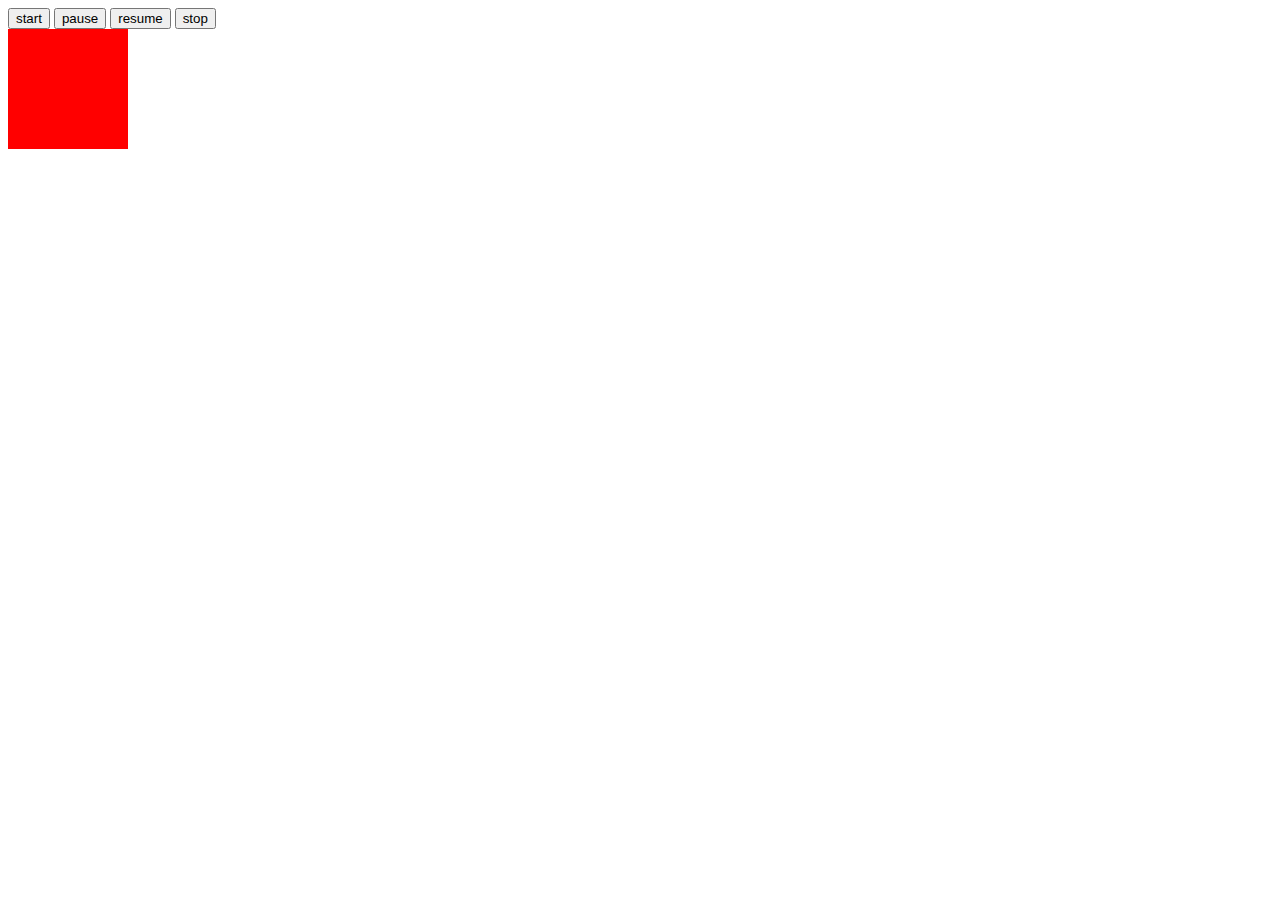
<file: animation/index.html>
<!DOCTYPE html>
<html>

<head>

    <meta charset="utf-8" />
    <title></title>
    <style>
        @keyframes sectionanimation {
            0% {
                top: 10px;
                left: 10px;
                background-color: red;
            }
            25% {
                top: 10px;
                left: 200px;
                background-color: yellow;
            }
            50% {
                left: 200px;
                top: 200px;
                background-color: pink;
            }
            75% {
                left: 10px;
                top: 200px;
                background-color: green;
            }
        }
        
        body {
            position: relative;
        }
        
        section {
            background-color: red;
            width: 120px;
            height: 120px;
            animation: sectionanimation;
            animation-duration: 2s;
            animation-iteration-count: infinite;
            position: absolute;
        }
        /* section:hover {
            animation-play-state: paused;
        }*/
    </style>
</head>

<body>
    <button onclick="myPlayFunction()"> start</button>
    <button onclick="myPauseFunction()">pause</button>
    <button onclick="myresumeFunction()">resume</button>
    <button onclick="stop() ">stop</button>



    <section id="myDIV"></section>
    <script src="lab2.js"></script>
</body>

</html>
</file>
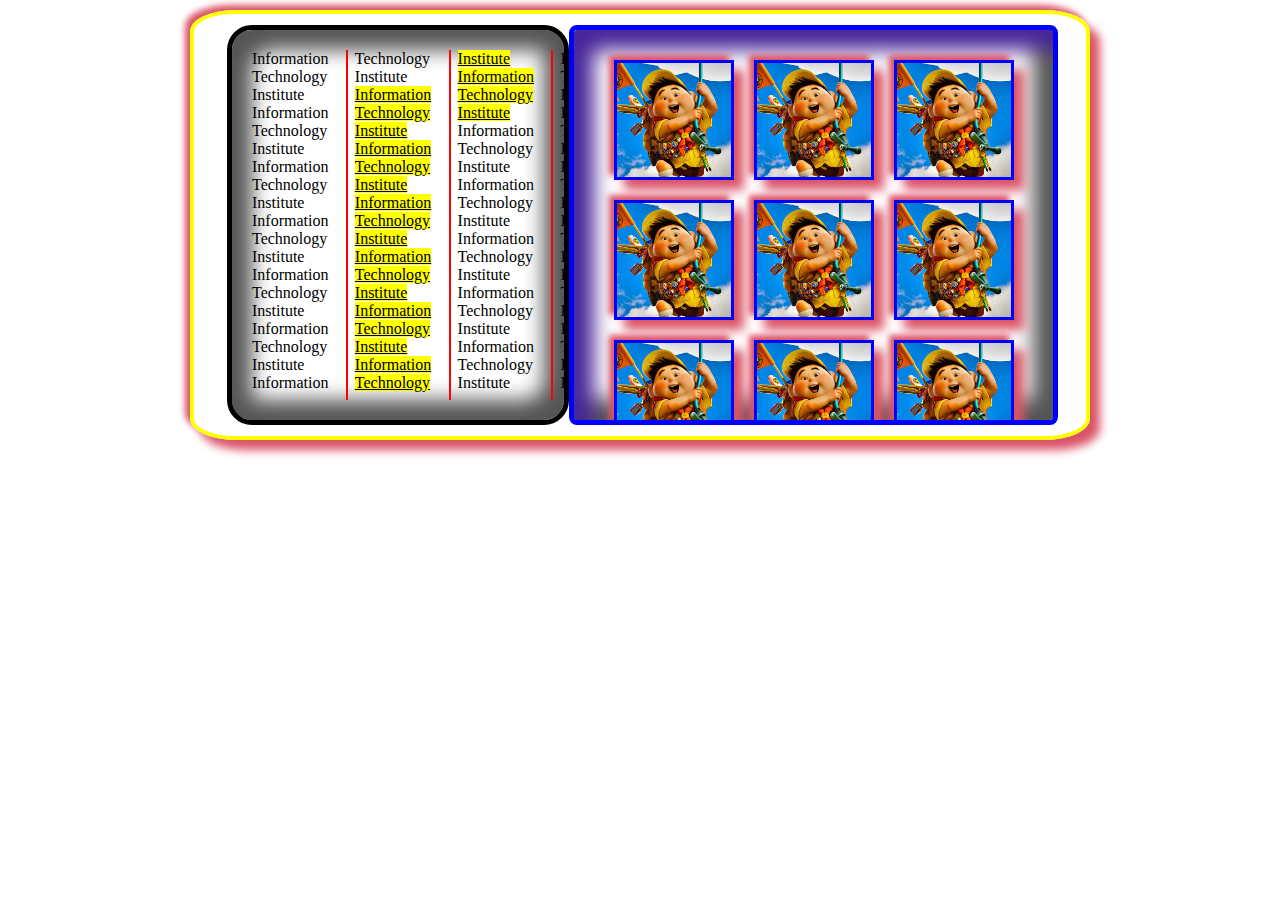
<file: animation1/index.html>
<html>

<head>
    <title> my website</title>
    <link rel="stylesheet" href="task.css">
    <link rel="stylesheet" href="media.css" media="(orientation:portrait)">
</head>

<body>
    <div class="mainwrapper">
        <section class="words">
            Information Technology Institute Information Technology Institute Information Technology Institute Information Technology Institute Information Technology Institute Information Technology Institute Information Technology Institute <mark>Information Technology
            Institute
            Information Technology Institute
            Information Technology Institute Information Technology Institute Information Technology Institute Information Technology Institute Information Technology Institute </mark id="mark">Information Technology Institute Information Technology Institute Information
            Technology Institute Information Technology Institute Information Technology Institute Information Technology Institute Information Technology Institute Information Technology Institute Information Technology Institute Information Technology
            Institute Information Technology Institute Information Technology Institute Information Technology Institute Information Technology Institute Information Technology Institute Information Technology Institute Information Technology Institute
            Information Technology Institute Information Technology Institute Information Technology Institute Information Technology Institute Information Technology Institute Information Technology Institute Information Technology Institute Information
            Technology Institute Information Technology Institute Information Technology Institute Information Technology Institute Information Technology Institute Information Technology Institute Information Technology Institute Information Technology
            Institute Information Technology Institute Information Technology Institute Information Technology Institute Information Technology Institute Information Technology Institute Information Technology Institute Information Technology Institute
            Information Technology Institute Information Technology Institute Information Technology Institute Information Technology Institute Information Technology Institute Information Technology Institute Information Technology Institute Information
            Technology Institute Information Technology Institute Information Technology Institute Information Technology Institute Information Technology Institute Information Technology Institute Information Technology Institute Information Technology
            Institute Information Technology Institute Information Technology Institute Information Technology Institute Information Technology Institute Information Technology Institute Information Technology Institute Information Technology Institute
            Information Technology Institute Information Technology Institute
        </section>
        <section class="imges">
            <img src="img/1.jpg" width="120px">
            <img src="img/1.jpg" width="120px">
            <img src="img/1.jpg" width="120px">
            <img src="img/1.jpg" width="120px">
            <img src="img/1.jpg" width="120px">
            <img src="img/1.jpg" width="120px">
            <img src="img/1.jpg" width="120px">
            <img src="img/1.jpg" width="120px">
            <img src="img/1.jpg" width="120px">
            <img src="img/1.jpg" width="120px">
            <img src="img/1.jpg" width="120px">
            <img src="img/1.jpg" width="120px">
            <img src="img/1.jpg" width="120px">
            <img src="img/1.jpg" width="120px">
            <img src="img/1.jpg" width="120px">
            <img src="img/1.jpg" width="120px">
            <img src="img/1.jpg" width="120px">
            <img src="img/1.jpg" width="120px">
            <img src="img/1.jpg" width="120px">
            <img src="img/1.jpg" width="120px">
            <img src="img/1.jpg" width="120px">
            <img src="img/1.jpg" width="120px">
            <img src="img/1.jpg" width="120px">
            <img src="img/1.jpg" width="120px">

        </section>

    </div>
</body>

















</html>
</file>
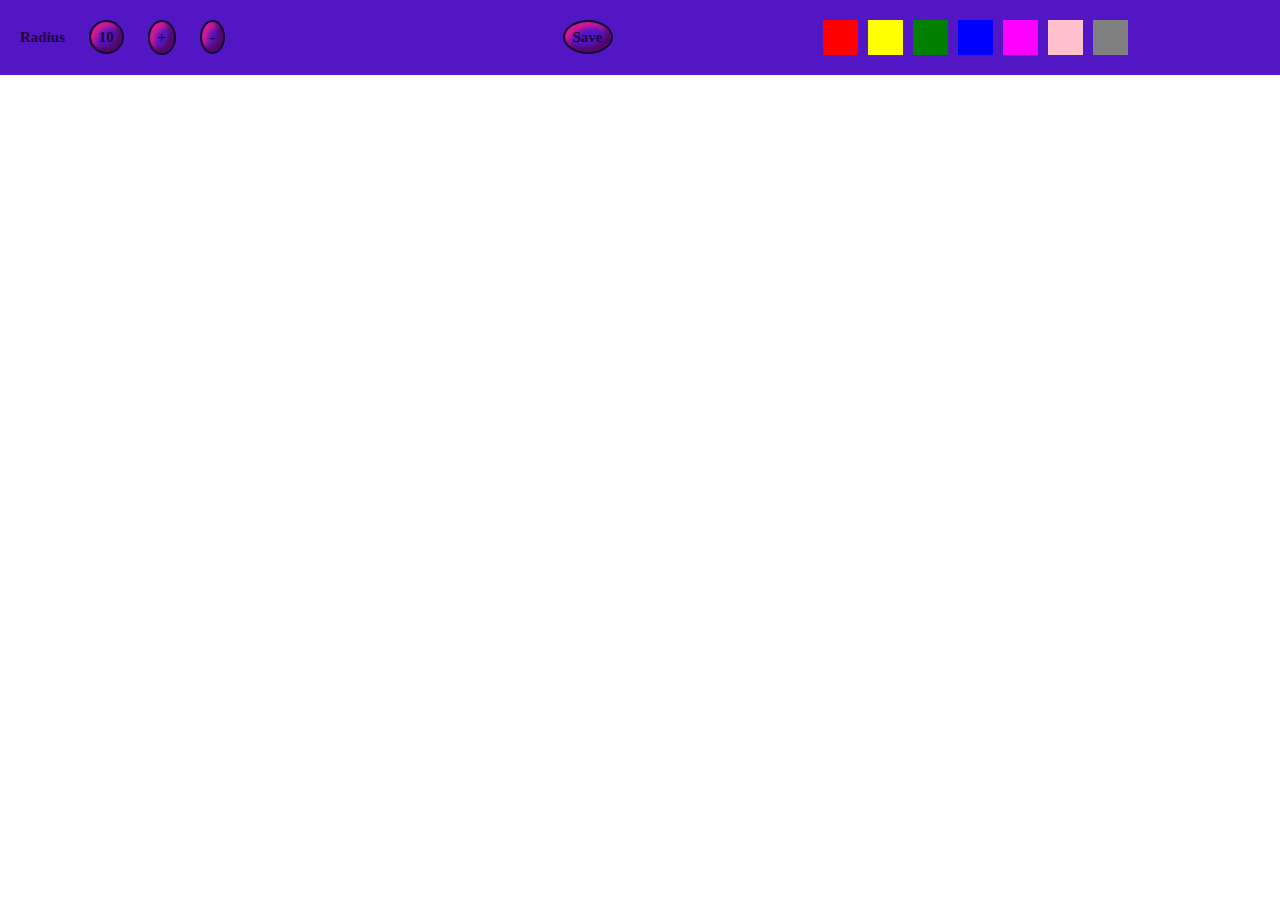
<file: canvas.html>
<!DOCTYPE html>
<html xmlns="http://www.w3.org/1999/xhtml">

<head>
    <title>canvas</title>
    <style>
        * {
            padding: 0;
            margin: 0;
            user-select: none;
        }
        
        #toolbar {
            position: fixed;
            top: 0;
            width: 100%;
            padding: 20px;
            background-color: #5316c4;
            color: rgb(34, 4, 54);
            display: flex;
            font: bold 15px tahoma;
            align-items: center;
        }
        
        #radiusbar {
            width: 300px;
        }
        
        .incredecre,
        #radiusvalue,
        #savebtn {
            border: 2px solid rgb(21, 4, 51);
            margin-left: 20px;
            padding: 7px 8px;
            border-radius: 50%;
            box-shadow: rgb(85, 7, 100) -5px -5px 5px inset, rgb(216, 25, 143) 5px 5px 5px inset;
        }
        
        .incredecre:hover,
        #savebtn:hover {
            cursor: pointer;
            box-shadow: rgb(85, 7, 100) 5px 5px 5px inset, rgb(216, 25, 143) -5px -5px 5px inset;
        }
        
        #savebar {
            width: 300px;
        }
        
        #savebtn {
            margin-left: 250px;
        }
        
        #colorsbar {
            width: 500px;
            margin-left: 200px;
            display: flex;
        }
        
        .colors {
            width: 35px;
            height: 35px;
            border-radius: 0%;
            margin-left: 10px;
        }
        
        .active {
            border: 2px solid rgb(21, 4, 51);
        }
    </style>
    <script>
        window.addEventListener('load', function() {
            /*1- canvas => resize , 2- get context*/
            mycanvas = document.getElementById('mycanvas');
            mycanvas.width = window.innerWidth;
            mycanvas.height = window.innerHeight;
            // get context
            mycontext = mycanvas.getContext("2d");
            isdrawable = false;
            // register events with canvas
            mycanvas.addEventListener('mousemove', drawcircle);
            mycanvas.addEventListener('mousedown', enabledrawing);
            mycanvas.addEventListener('mouseup', disabledrawing);

            radius = 10;
            /* radius bar */
            radiusvalue = document.getElementById('radiusvalue');
            incre = document.getElementById('incre');
            decre = document.getElementById('decre');
            incre.addEventListener('click', increaseradius);
            decre.addEventListener('click', decreaseradius);

            /***** save button *******/
            saveBtn = document.getElementById("savebtn");

            saveBtn.addEventListener('click', saveCanvas);

            function saveCanvas() {
                var link = document.getElementById('link');
                link.setAttribute('download', 'canvas.png');
                link.setAttribute('href', mycanvas.toDataURL());
                link.click();
            }

            /* create colors using script*/
            var allcolors = ['red', 'yellow', 'green', 'blue', 'magenta', 'pink', 'gray'];
            colorsbar = document.getElementById('colorsbar');
            for (var i = 0; i < allcolors.length; i++) {
                var createddiv = document.createElement('div');
                createddiv.style.backgroundColor = allcolors[i];
                createddiv.classList.add('colors');
                createddiv.addEventListener('click', changecolor);
                if (localStorage.getItem('newcolor') == allcolors[i]) {
                    createddiv.classList.add('active');
                    mycontext.fillStyle = allcolors[i];
                }
                colorsbar.appendChild(createddiv);
            }




        }); //end of load event

        function changecolor(data) {
            var oldselectedcolor = document.getElementsByClassName('active')[0];
            if (oldselectedcolor != null)
                oldselectedcolor.classList.remove('active');

            data.target.classList.add('active');
            var newselectedcolor = data.target.style.backgroundColor;
            mycontext.fillStyle = newselectedcolor;
            localStorage.setItem('newcolor', data.target.style.backgroundColor);
        }

        function increaseradius() {
            radius++;
            checkradius(radius);

        }

        function decreaseradius() {
            radius--;
            checkradius(radius);
        }

        function checkradius(newradius) {
            if (newradius > 30) {
                newradius = 30;
            } else if (newradius < 10) {
                newradius = 10;
            }
            radius = newradius;
            radiusvalue.innerText = radius;
        }

        function enabledrawing() {
            isdrawable = true;
        }

        function disabledrawing() {
            isdrawable = false;
        }

        function drawcircle(data) {
            if (isdrawable) {
                mycontext.beginPath();
                mycontext.arc(data.clientX, data.clientY, radius, 0, Math.PI * 2);
                mycontext.fill();
                mycontext.closePath();
            }
        }
    </script>
</head>

<body>
    <canvas id="mycanvas" style="display:block;">
        Please , Update Your Browser To Start Drawing !
    </canvas>
    <div id="toolbar">
        <div id="radiusbar">
            <label>Radius</label>
            <span id="radiusvalue">10</span>
            <span id="incre" class="incredecre" style="display: inline-block;">+</span>
            <span id="decre" class="incredecre">-</span>
        </div>
        <div id="savebar">
            <span id="savebtn">Save</span>
        </div>
        <div id="colorsbar">

        </div>

    </div>

    <a id="link"></a>
</body>

</html>
</file>
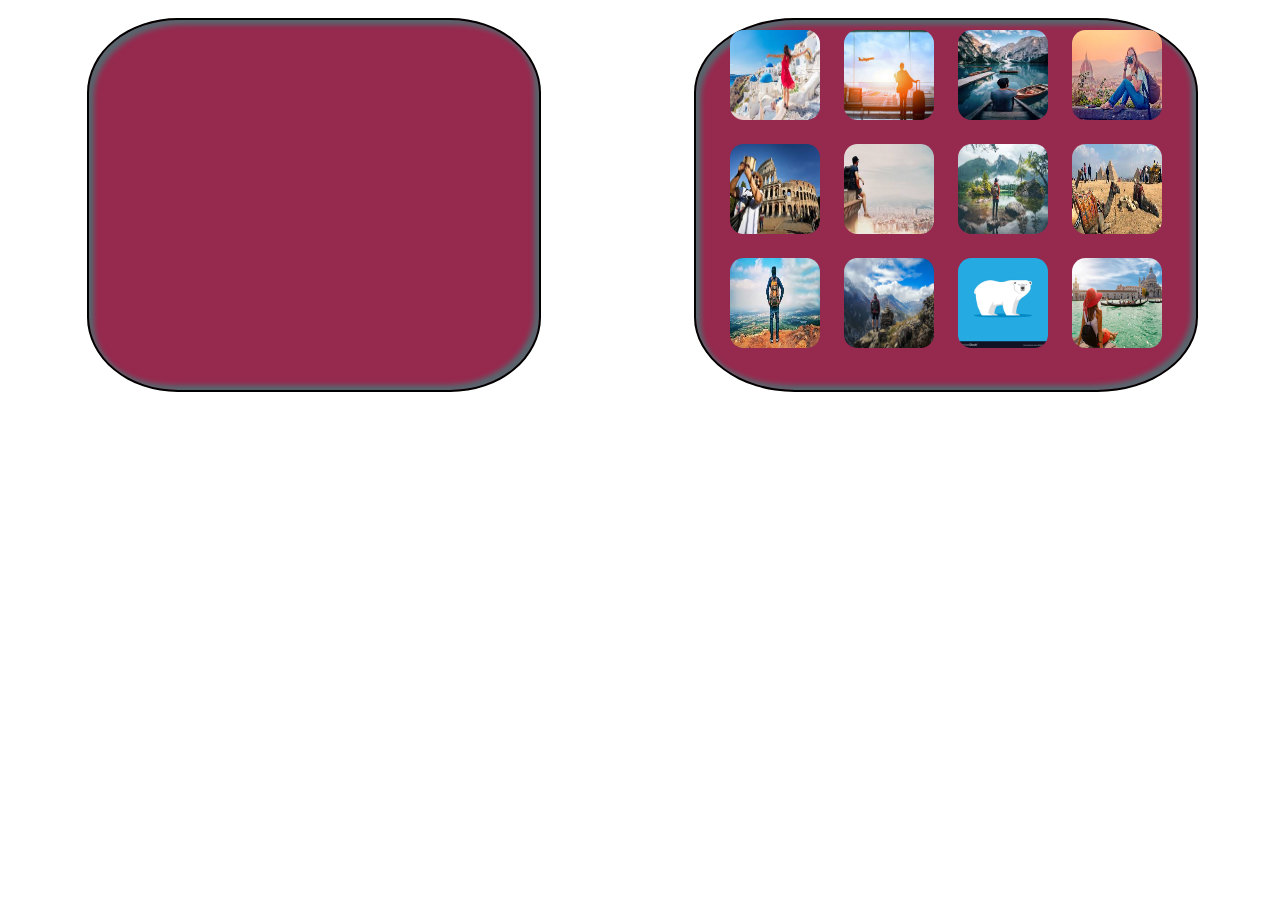
<file: drag&drop.html>
<!DOCTYPE html>
<html xmlns="http://www.w3.org/1999/xhtml">

<head>
    <title>drag and drop</title>
    <style>
        img {
            width: 90px;
            height: 90px;
            margin: 10px;
            border-radius: 15%;
        }
        
        div {
            display: flex;
            justify-content: space-around;
            align-items: center;
            flex-wrap: wrap;
        }
        
        section {
            height: 370px;
            border: 2px solid black;
            text-align: center;
        }
        
        #right {
            border-radius: 20%;
            margin: 6px;
            width: 500px;
            background-color: rgb(150, 42, 78);
            box-shadow: rgb(88, 102, 110) -5px -5px 5px inset, rgb(88, 102, 110)5px 5px 5px inset;
        }
        
        #left {
            border-radius: 20%;
            margin: 10px;
            width: 450px;
            background-color: rgb(150, 42, 78);
            box-shadow: rgb(88, 102, 110) -5px -5px 5px inset, rgb(88, 102, 110) 5px 5px 5px inset;
        }
    </style>
    <script>
        window.addEventListener('load', function() {

            // images => register events
            var allimages = document.images;
            for (var i = 0; i < allimages.length; i++) {
                allimages[i].addEventListener('dragstart', startdrag);
                allimages[i].addEventListener('dragend', enddrag);
            }
            // left => register events
            left = document.getElementById('left');
            left.addEventListener('dragover', overdrag);
            left.addEventListener('dragenter', enterdrag);
            left.addEventListener('drop', dropped);
            // right=>register events
            right = document.getElementById('right');
            right.addEventListener('dragleave', leavedrag);

        });

        function startdrag(x) {

            x.dataTransfer.setData('myimg', x.target.outerHTML);

        }

        function enddrag(x) {
            x.target.style.display = 'none';
            x.preventDefault();
        }

        function dropped(x) {
            x.preventDefault();
            left.innerHTML += x.dataTransfer.getData('myimg');
        }

        function overdrag(x) {
            x.preventDefault();
        }

        function leavedrag(x) {
            x.preventDefault();
        }

        function enterdrag(x) {
            left.style.backgroundColor = 'gray';
            x.preventDefault();
        }
    </script>
</head>

<body>

    <div class="parent">
        <section id="left"></section>
        <section id="right">
            <img src="images/download (2).jpg">
            <img src="images/download (3).jpg">
            <img src="images/images (1).jpg">
            <img src="images/images (2).jpg">
            <img src="images/images (3).jpg">
            <img src="images/images (4).jpg">
            <img src="images/images (5).jpg">
            <img src="images/images (6).jpg">
            <img src="images/images.jpg">
            <img src="images/photo-1526772662000-3f88f10405ff.jpg">
            <img src="images/81d4cafb73c8ab4d8bf6986c8a4accec.jpg">
            <img src="images/how-to-get-your-trips-sponsored.jpg">







        </section>
    </div>
</body>

</html>
</file>
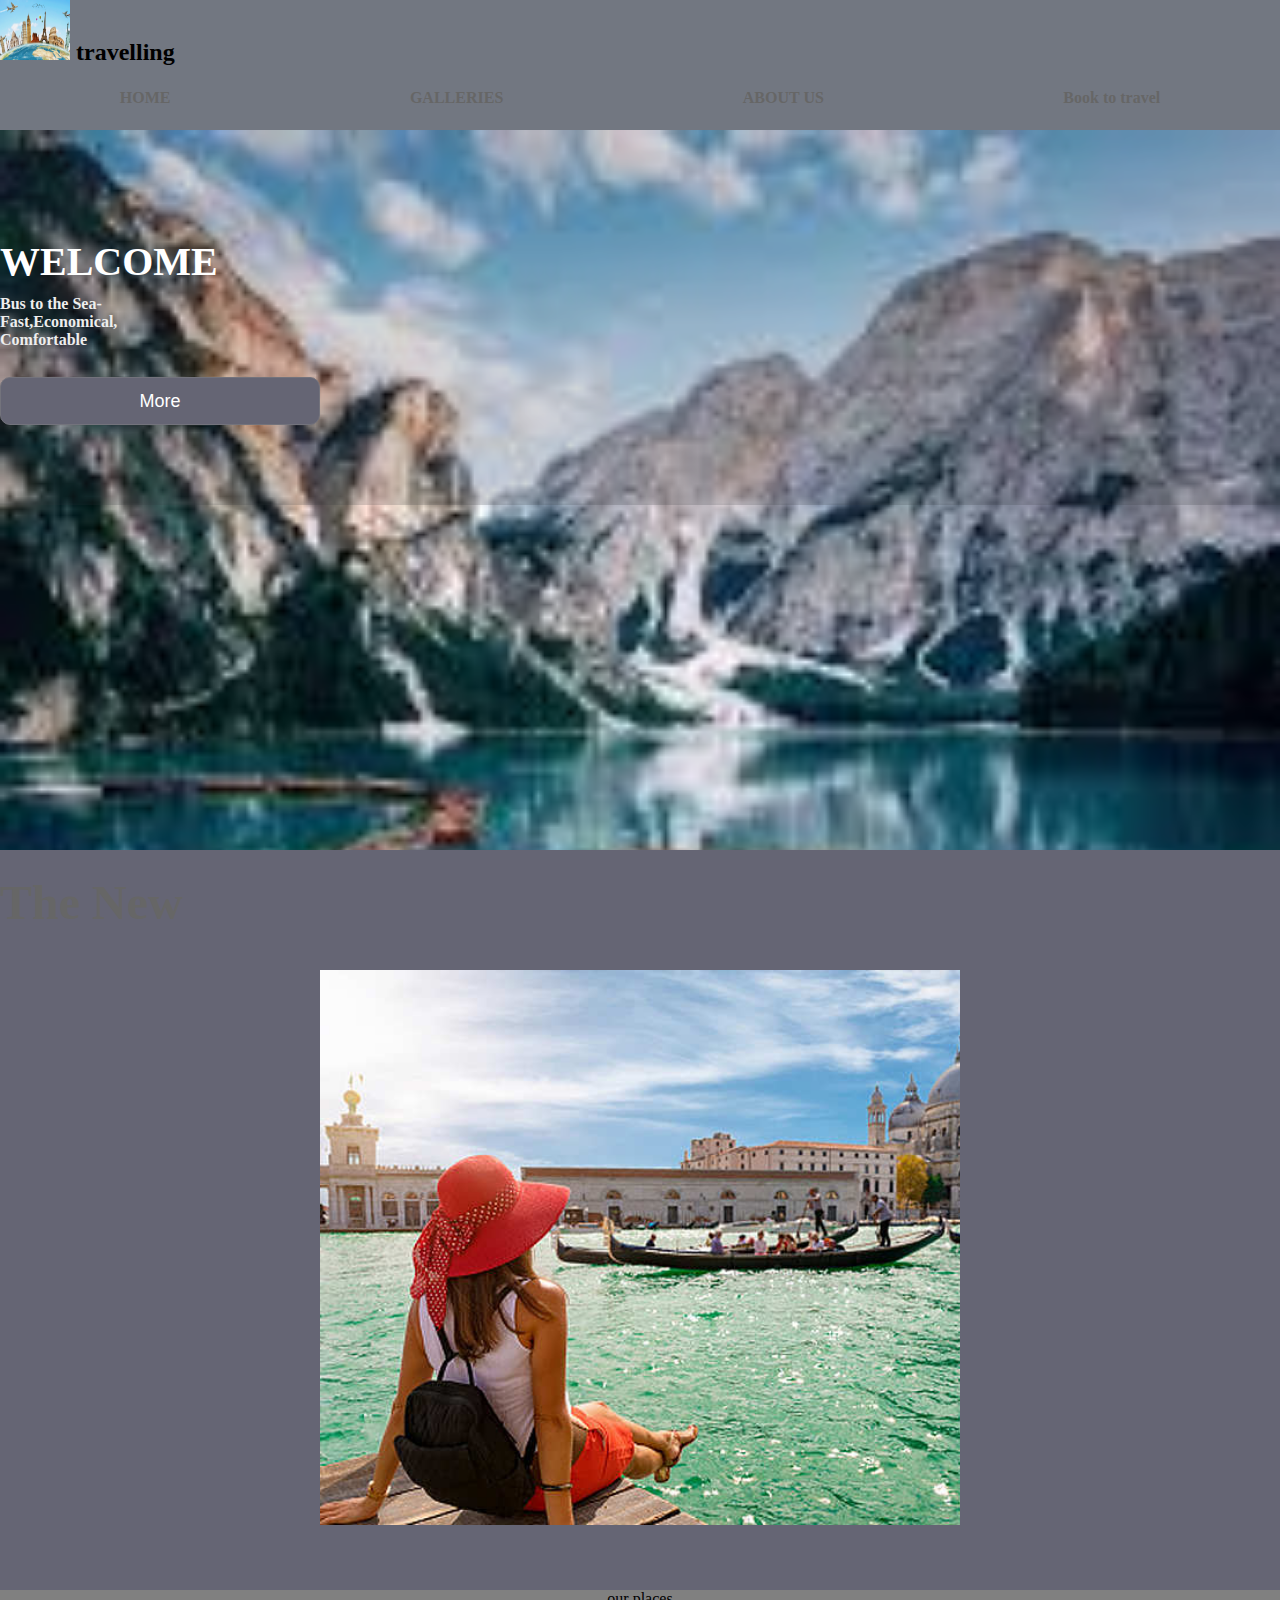
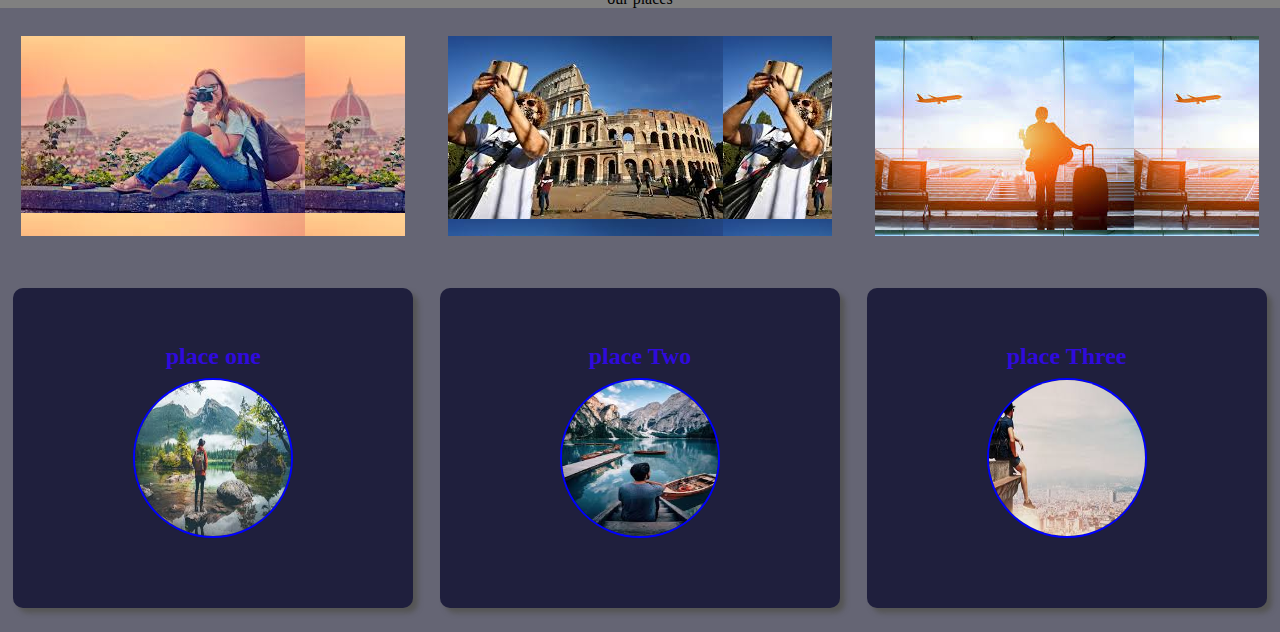
<file: flex.html>
<html lang="en">

<head>
    <meta charset="utf-8">
    <meta name="viewport" content="width=device-width, intial-scale=1">
    <title>My website</title>
    <link rel="stylesheet" href="flex.css">

</head>

<body>

    <div class="nav">
        <div class="container">
            <h2 class="imglogo">
                <img src="images/travel-022.jpg" width="70px" height="60px"> travelling
            </h2>
            <ul>
                <li><a href="#">HOME</a></li>
                <li><a href="#">GALLERIES</a></li>

                <li><a href="#">ABOUT US</a></li>
                <li><a href="#">Book to travel</a></li>
            </ul>
        </div>
    </div>
    <div id="header" class="header">
        <div class="overlay">
            <div class="container">

                <h1>WELCOME</h1>
                <p><b>Bus to the Sea- </b><br><b>Fast,Economical,</b> <br>
                    <b>Comfortable</b></p>
                <button>More</button>

            </div>
        </div>

    </div>


    <div class="products">
        <div class="container">
            <h2 class="text-center upper">The New</h2>
            <div class="pro-padding">
                <div class="product-one"></div>
                <div class="product-two"></div>

            </div>
        </div>
    </div>
    <div>
        <p style="text-align: center; background-color:grey; ">our places</p>
        <div class="features">

            <div class="container">


                <div class="features-one">

                </div>
                <div class="features-two">

                </div>
                <div class="features-three">

                </div>
            </div>
        </div>
        <div class="models">
            <div class="model-one">
                <h2> place one</h2>
                <img src="images/images (5).jpg">


            </div>
            <div class="model-one">
                <h2>place Two</h2>
                <img src="images/images (1).jpg">


            </div>
            <div class="model-one">
                <h2>place Three</h2>

                <img src="images/images (4).jpg">


            </div>
        </div>

    </div>
</body>

</html>
</file>
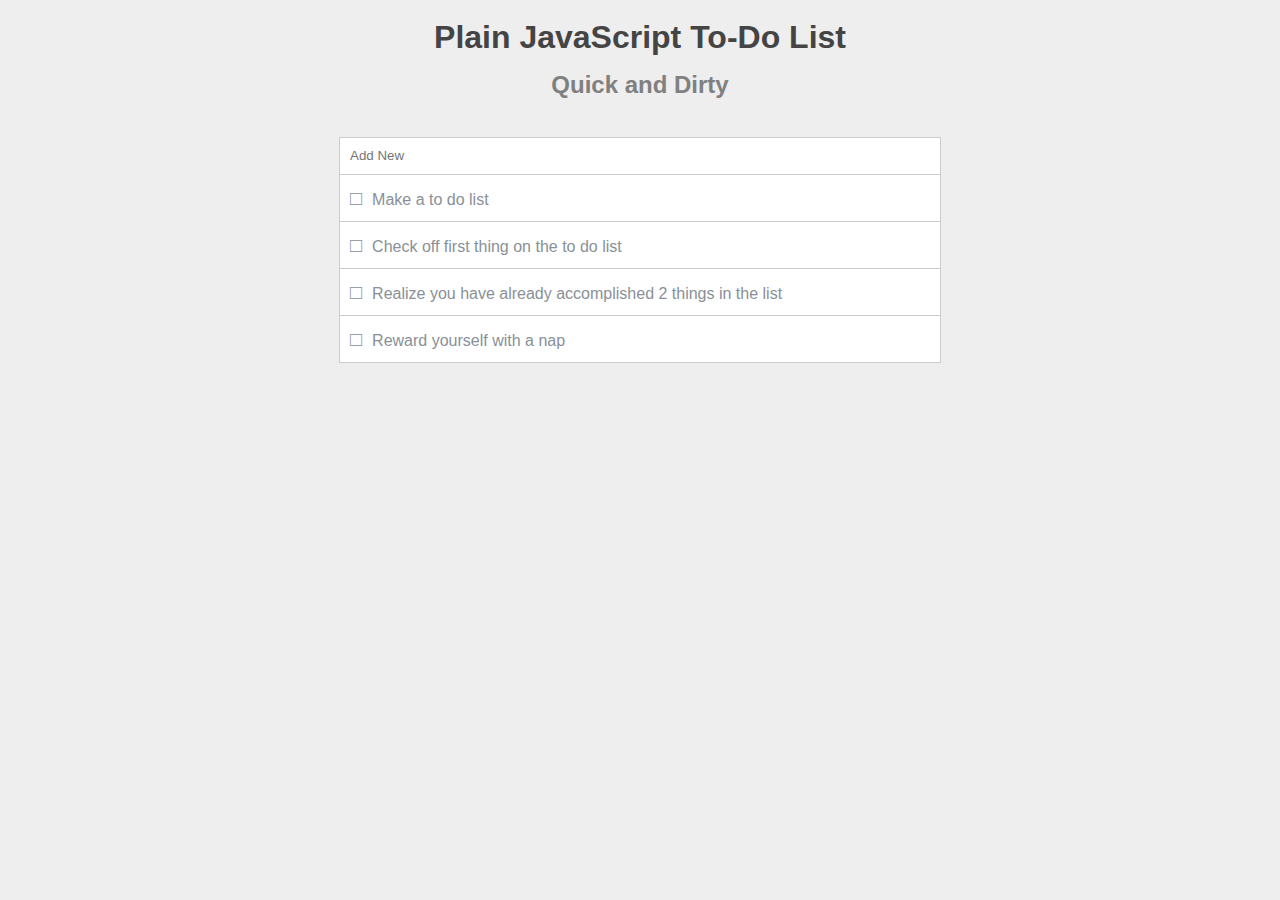
<file: todo task/code.html>
<!DOCTYPE html>
<html lang="en">
<head>
    <meta charset="UTF-8">
    <meta http-equiv="X-UA-Compatible" content="IE=edge">
    <meta name="viewport" content="width=device-width, initial-scale=1.0">
    <title>Document</title>
    <style>
        
body {
  background: #eee;
  color: #444;
  font-family: 'Helvetica', arial, sans-serif;
}

.container {
  background: #fff;
  max-width: 600px;
  width: 100%;
  display: table;
  margin: 0 auto;
  margin-top: 40px;
  border: 1px solid #cfcbcc;
}

input {
  border: none;
  display: block;
  width: 98.4%;
  line-height: 1.5;
  padding: 8px 0 8px 10px;
  border-bottom: 1px solid #cfcbcc;
  outline:0;
}

h1,h2 {
  text-align: center;
  margin-bottom: 0px;
  line-height: 1;
}
h2 {
  color: gray;
}

ul {
  list-style: none;
  margin: 0;
  padding: 0;
}
  li {
    color: #899098;
    font-weight: 400;
    border-bottom: 1px solid #cfcbcc;
    line-height: 1.5;
    padding: 8px 0;
  }
  li:before {
      content: "\25A1";
      padding: 10px 10px;
      font-size: 20px;
    }
    li:hover {
      text-decoration: line-through;
      cursor: pointer;
    }
    li:last-child {
      border-bottom: none;
    }

.checked {
  color:green;
}
  .checked:before {
      content: "\2713";
      padding: 10px 10px;
      font-size: 20px;
    }
    .checked:hover {
      text-decoration: none;
    }
    .checked:after {
        content: "(remove)";
        color: tomato;
        text-align: right;
      }

    </style>

</head>
<body>
    <h1>Plain JavaScript To-Do List</h1>
<h2>Quick and Dirty</h2>

<div class="container">
  
  <form  action="#">
    <input type="text" name="item" id="item" placeholder="Add New" />
</form>  
<ul id="list"></ul>

</div>
<script src="code.js"></script>
</body>
</html>
</file>
<file: animation1/task.css>
* {
    padding: 0;
    margin: 0;
    box-sizing: border-box;
}

.mainwrapper {
    display: flex;
    transition: 7s;
    padding: 28px;
    width: 900px;
    height: 430px;
    border: 4px solid yellow;
    margin: 10px auto;
    justify-content: space-between;
    border-radius: 5%;
    align-items: center;
    box-shadow: rgb(219, 83, 103) 10px 10px 10px, rgb(219, 83, 103) -5px -5px 6px;
}

.mainwrapper:hover {
    transform: skew(20deg);
}

.mainwrapper:active {
    transform: scale(.5);
}

.words {
    padding: 20px;
    float: left;
    width: 350px;
    height: 400px;
    border: 5px solid black;
    border-radius: 25px;
    margin: 10px auto;
    overflow-x: scroll;
    margin-left: 5px;
    margin-bottom: 10px;
    column-count: 3;
    column-rule: 2px solid red;
    box-shadow: 20px 20px 20px #555 inset, -20px -20px 20px #555 inset;
}

.imges {
    display: flex;
    flex-wrap: wrap;
    justify-content: center;
    align-items: center;
    padding: 20px;
    border: 5px solid blue;
    border-radius: 25px;
    width: 500px;
    height: 400px;
    box-shadow: 20px 20px 20px rgb(72, 37, 153) inset, -20px -20px 20px #555 inset;
    border-radius: 8px;
    margin: 10px auto;
    overflow-x: hidden;
    overflow-y: scroll;
}

img {
    margin: 10px;
    border: 3px solid blue;
    box-shadow: rgb(219, 83, 103) 10px 10px 10px, rgb(219, 83, 103) -5px -5px 6px;
}

img:hover {
    transform: scale(1.3);
    /* opacity: 1;*/
}

img:active {
    transform: scale(1);
}

mark {
    text-decoration: underline;
    transition: 1s;
}

mark:hover {
    background: linear-gradient(red, yellow);
}

mark:active {
    background-color: #0f0;
}
</file>
<file: animation1/media.css>
@media (orientation: portrait) {
        .mainwrapper .imges img {
            transform: rotate(30deg);
            margin-bottom: 20px;
        }
        .mainwrapper .imges img :hover {
            transform: rotate(0);
        }
        .mainwrapper .imges img:active {
            border: 5px dotted #00f;
            box-shadow: 5px 5px 10px #0f0, -5px -5px 10px #0f0;
        }
        .mainwrapper :hover {
            transform: none;
        }
        .mainwrapper:active {
            transform: none;
        }
        .mainwrapper .words {
            column-count: 2;
        }
    }
</file>
<file: flex.css>
* {
    padding: 0;
    margin: 0;
    box-sizing: border-box;
}

.nav {
    background-color: #727781;
    position: sticky;
    top: 0;
    left: 0;
    width: 100%;
    z-index: 999;
}

.nav .container ul {
    justify-content: space-around;
    align-items: center;
    height: 4rem;
    display: flex;
    list-style: none;
}

.nav .container ul li a {
    color: #666;
    font-weight: bold;
    padding: 20px;
    text-decoration: none;
}

.nav .container ul li a:hover {
    text-decoration: underline;
    color: blue;
}


/* start head*/

.header {
    background-image: url(images/images\ \(1\).jpg);
    background-size: cover;
    background-repeat: no-repeat;
    height: 80vh;
}

.header .overlay {
    background: rgba(49, 55, 61, .2);
}

.header .container {
    padding: 80px 0;
}

.header .container h1 {
    font-size: 40px;
    color: #FFF;
    margin: 28px 0 10px;
}

.header .container p {
    color: #EEE;
    margin-bottom: 28px;
}

.header .container button {
    width: 25%;
    height: 48px;
    border-radius: 10px;
    background-color: #656574;
    border: solid 1px #73737c;
    font-size: 18px;
    color: #FFF;
    cursor: pointer;
    transition: .5s;
}

.header .container button:hover {
    background-color: transparent;
}


/*features*/

.features .container {
    background-color: #656574;
    display: flex;
    justify-content: space-around;
    align-items: center;
    padding: 28px 0;
}

.features .container div {
    width: 30%;
    height: 200px;
    cursor: pointer;
    transition: .5s;
}

.features .container .features-one {
    background-image: url(images/images\ \(2\).jpg);
}

.features .container .features-two {
    background-image: url(images/images\ \(3\).jpg);
}

.features .container .features-three {
    background-image: url(images/download\ \(3\).jpg);
}

.products .container {
    background-color: #656574;
    padding: 25px 0;
}

.products .container h2 {
    color: #666;
    font-size: 48px;
}

.products .container .pro-padding {
    padding: 40px 0;
}

.products .container .product-one {
    width: 50%;
    height: 555px;
    margin: auto;
    background-image: url(images/how-to-get-your-trips-sponsored.jpg);
    background-size: cover;
    transition: .5s;
}

.models {
    background-color: #656574;
    display: flex;
    justify-content: space-around;
    align-items: center;
    flex-wrap: wrap;
    color: #300ade;
    padding: 1.5rem 0;
}

.models .model-one {
    flex: 0 1 25rem;
    width: 30%;
    display: flex;
    flex-direction: column;
    align-items: center;
    justify-content: center;
    height: 20rem;
    border-radius: 10px;
    box-shadow: 5px 5px 5px #555;
    padding: .8rem;
    background-color: #1f1f3d;
}

.models .model-one img {
    width: 10rem;
    height: 10rem;
    border-radius: 50%;
    margin-bottom: 1rem;
    border: 2px solid blue;
}

.models .model-one h2 {
    margin-bottom: .5rem;
    color: #300ade;
    font-size: 1.5rem;
}

.models .model-one p {
    color: #366aad;
    font-size: 1.2rem;
    text-align: center;
}
</file>
